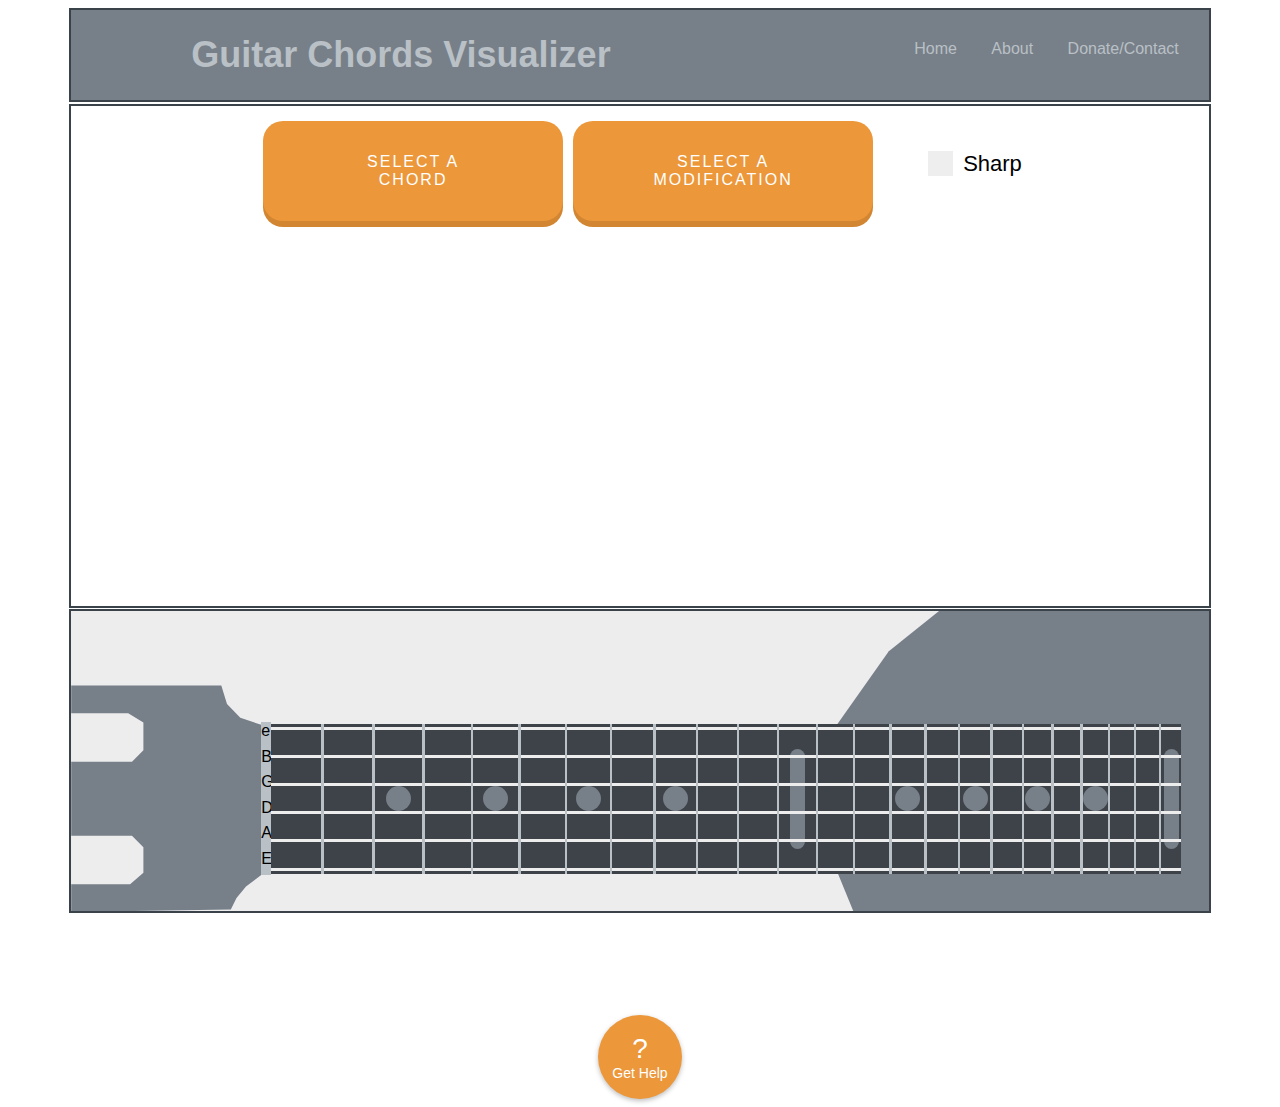
<file: index.html>
﻿<!DOCTYPE html>
<html lang="en" >
<head>
  <meta charset="UTF-8">
  <link rel="apple-touch-icon" sizes="180x180" href="/apple-touch-icon.png">
  <link rel="icon" type="image/png" sizes="32x32" href="/favicon-32x32.png">
  <link rel="icon" type="image/png" sizes="16x16" href="/favicon-16x16.png">
  <link rel="manifest" href="/site.webmanifest">
  <link rel="mask-icon" href="/safari-pinned-tab.svg" color="#5bbad5">
  <meta name="msapplication-TileColor" content="#da532c">
  <meta name="theme-color" content="#ffffff">
  <script type="application/ld+json">
  {
    "@context": "http://schema.org",
    "@type": "WebApplication",
    "operatingSystem": "All",
    "name": "Chords Visualizer",
    "url": "http://chordsvisualizer.com/",
    "description": "Learn Guitar Chord Structure The Easy Way!",
    "applicationCategory": "Music",
    "genre": "guitar"
  }
  </script>
	<script src="https://ajax.googleapis.com/ajax/libs/jquery/3.3.1/jquery.min.js"></script>
	<script type="text/javascript" src="chordsApp.js"></script>
  <script type='text/javascript' src="chordsData.json"></script>
	<link rel="stylesheet" type="text/css" href="chordsApp.css">
  <title>Guitar Chord Visualizer - Learn Guitar Chord Structure The Easy Way!</title>
  <meta name="description" content="Guitar Chords Visualizer is a tool that is designed to help beginner to advanced players better understand chord structure on guitar."/>
</head>
<body>
	<header>
		<a href="index.html" title="Go to Home Page"><h1>Guitar Chords Visualizer</h1></a>
		<ul>
			<li><a href="index.html" title="Go to Home Page">Home</a></li>
			<li><a href="About.html" title="Go to About Page">About</a></li>
			<li><a href="DonateContact.html" title="Go to Donate/Contact Page">Donate/Contact</a></li>
		</ul>
	</header>
	<div class='header'>
  <div class="dropdown">
  <button class = 'chord'>Select a Chord</button>
      <div class="dropdown-content">
    <button class='chordSelect' value='C'>C</button>
    <button class='chordSelect' value='D'>D</button>
    <button class='chordSelect' value='E'>E</button>
    <button class='chordSelect' value='F'>F</button>
    <button class='chordSelect' value='G'>G</button>
    <button class='chordSelect' value='A'>A</button>
    <button class='chordSelect' value='B'>B</button>     
  </div>
  </div>
<div class="dropdown" id='mod'>
  <button class = 'mod'>Select a Modification</button>
      <div class="dropdown-content" id="modificationDropdown">
    <div class='dropdownSection'>
    <h2>Triads</h2>
    <button class='clear' value=''>clear</button>
    <button class='modSelect' value='m'>Minor</button>
    <button class='modSelect' value='five'>5</button>
    <button class='modSelect' value='susTwo'>sus2</button>
    <button class='modSelect' value='susFour'>sus4</button>
    <button class='modSelect' value='+'>+</button>
    <button class='modSelect' value='°'>°</button>
	</div>
	<div class='dropdownSection'>
    <h2>Tetrads</h2>
    <button class='clear' value=''>clear</button>
    <button class='modSelect' value='seven'>7</button>
    <button class='modSelect' value='sevenSusFour'>7sus4</button>  
    <button class='modSelect' value='mSeven'>m7</button>  
    <button class='modSelect' value='MajSeven'>Maj7</button>  
    <button class='modSelect' value='mSevenbFive'>m7b5</button>  
    <button class='modSelect' value='°Seven'>°7</button>  
    <button class='modSelect' value='+Seven'>+7</button>  
    <button class='modSelect' value='mMajSeven'>mMaj7</button>  
    <button class='modSelect' value='addNine'>add9</button>
    <button class='modSelect' value='mAddNine'>madd9</button>
    <button class='modSelect' value='six'>6</button>
    <button class='modSelect' value='mSix'>m6</button>
    <button class='modSelect' value='mbSix'>mb6</button>
	</div>
	<div class='dropdownSection'>
    <h2>Extended<br>(CS)</h2>
    <button class='modSelect' value='nine'>9</button>
    <button class='modSelect' value='eleven'>11</button>
    <button class='modSelect' value='thirteen'>13</button>
    <button class='modSelect' value='nineSusFour'>9sus4</button>
    <button class='modSelect' value='thirteenSusFour'>13sus4</button>
    <button class='modSelect' value='mNine'>m9</button>
    <button class='modSelect' value='mEleven'>m11</button>
    <button class='modSelect' value='mEleven'>m13</button>
    <button class='modSelect' value='mMajNine'>mMaj9</button>
    <button class='modSelect' value='MajNine'>Maj9</button>
    <button class='modSelect' value='MajThirteen'>Maj13</button>
    <button class='modSelect' value='+Nine'>+9</button>
	</div>
	<div class='dropdownSection'>
    <h2>Altered<br>(CS)</h2>
    <button class='modSelect' value='MajSevenSharpEleven'>Maj7#11</button>
    <button class='modSelect' value='nineFlatFive'>9b5</button>
    <button class='modSelect' value='sevenFlatNine'>7b9</button>
    <button class='modSelect' value='sevenSharpNine'>7#9</button>
    <button class='modSelect' value='sevenFlatFiveSharpNine'>7b5#9</button>
    <button class='modSelect' value='sevenSharpEleven'>7#11</button>
    <button class='modSelect' value='sevenFlatFive'>7b5</button>
    <button class='modSelect' value='mNineFlatFive'>m9b5</button>
    <button class='modSelect' value='+SevenFlatNine'>+7b9</button>
    <button class='modSelect' value='+SevenSharpNine'>+7#9</button>
    </div>          
  </div>
  </div>
<label class="container">Sharp
  <input id='sharp' type="checkbox">
  <span class="checkmark"></span>
</label>
</div>
  <div class='guitar'>
  <div class='top'>
    <div class='head'>
    </div>
    <div class='nut'><div class='letter'>e</div><div class='letter'>B</div><div class='letter'>G</div><div class='letter'>D</div><div class='letter'>A</div><div class='letter'>E</div></div>
  </div>
  <div class='neck'>
    <div class='fretboard' id='f1'>
      <div class='string' id='e'></div>
      <div class='string' id='b'></div>
      <div class='string' id='g'></div>
      <div class='string' id='d'></div>
      <div class='string' id='a'></div>
      <div class='string' id='E'></div>
    </div>
    <div class='fret'></div>
    <div class='fretboard' id='f2'>
      <div class='string' id='e'></div>
      <div class='string' id='b'></div>
      <div class='string' id='g'></div>
      <div class='string' id='d'></div>
      <div class='string' id='a'></div>
      <div class='string' id='E'></div>
    </div>
    <div class='fret'></div>
    <div class='fretboard' id="f3">
      <div class='string' id='e'></div>
      <div class='string' id='b'></div>
      <div class='string' id='g'></div>
      <div class='string' id='d'></div>
      <div class='string' id='a'></div>
      <div class='string' id='E'></div>
            <div class='marker'></div>
    </div>
    <div class='fret'></div>
    <div class='fretboard' id="f4">
      <div class='string' id='e'></div>
      <div class='string' id='b'></div>
      <div class='string' id='g'></div>
      <div class='string' id='d'></div>
      <div class='string' id='a'></div>
      <div class='string' id='E'></div>
    </div>
    <div class='fret'></div>
    <div class='fretboard' id="f5">
      <div class='string' id='e'></div>
      <div class='string' id='b'></div>
      <div class='string' id='g'></div>
      <div class='string' id='d'></div>
      <div class='string' id='a'></div>
      <div class='string' id='E'></div>
      <div class='marker'></div>
    </div>
    <div class='fret'></div>
    <div class='fretboard' id="f6">
      <div class='string' id='e'></div>
      <div class='string' id='b'></div>
      <div class='string' id='g'></div>
      <div class='string' id='d'></div>
      <div class='string' id='a'></div>
      <div class='string' id='E'></div>
    </div>
    <div class='fret'></div>
    <div class='fretboard' id="f7">
      <div class='string' id='e'></div>
      <div class='string' id='b'></div>
      <div class='string' id='g'></div>
      <div class='string' id='d'></div>
      <div class='string' id='a'></div>
      <div class='string' id='E'></div>
      <div class='marker'></div>
    </div>
    <div class='fret'></div>
    <div class='fretboard' id="f8">
      <div class='string' id='e'></div>
      <div class='string' id='b'></div>
      <div class='string' id='g'></div>
      <div class='string' id='d'></div>
      <div class='string' id='a'></div>
      <div class='string' id='E'></div>
    </div>
    <div class='fret'></div>
    <div class='fretboard' id="f9">
      <div class='string' id='e'></div>
      <div class='string' id='b'></div>
      <div class='string' id='g'></div>
      <div class='string' id='d'></div>
      <div class='string' id='a'></div>
      <div class='string' id='E'></div>
      <div class='marker'></div>
    </div>
    <div class='fret'></div>
    <div class='fretboard' id="f10">
      <div class='string' id='e'></div>
      <div class='string' id='b'></div>
      <div class='string' id='g'></div>
      <div class='string' id='d'></div>
      <div class='string' id='a'></div>
      <div class='string' id='E'></div>
    </div>
    <div class='fret'></div>
    <div class='fretboard' id="f11">
      <div class='string' id='e'></div>
      <div class='string' id='b'></div>
      <div class='string' id='g'></div>
      <div class='string' id='d'></div>
      <div class='string' id='a'></div>
      <div class='string' id='E'></div>
    </div>
    <div class='fret'></div>
    <div class='fretboard' id="f12">
      <div class='string' id='e'></div>
      <div class='string' id='b'></div>
      <div class='string' id='g'></div>
      <div class='string' id='d'></div>
      <div class='string' id='a'></div>
      <div class='string' id='E'></div>
      <div class='markerDouble'></div>
    </div>
    <div class='fret'></div>
    <div class='fretboard' id="f13">
      <div class='string' id='e'></div>
      <div class='string' id='b'></div>
      <div class='string' id='g'></div>
      <div class='string' id='d'></div>
      <div class='string' id='a'></div>
      <div class='string' id='E'></div>
    </div>
    <div class='fret'></div>
    <div class='fretboard' id="f14">
      <div class='string' id='e'></div>
      <div class='string' id='b'></div>
      <div class='string' id='g'></div>
      <div class='string' id='d'></div>
      <div class='string' id='a'></div>
      <div class='string' id='E'></div>
    </div>
    <div class='fret'></div>
    <div class='fretboard' id="f15">
      <div class='string' id='e'></div>
      <div class='string' id='b'></div>
      <div class='string' id='g'></div>
      <div class='string' id='d'></div>
      <div class='string' id='a'></div>
      <div class='string' id='E'></div>
      <div class='marker'></div>
    </div>
    <div class='fret'></div>
    <div class='fretboard' id="f16">
      <div class='string' id='e'></div>
      <div class='string' id='b'></div>
      <div class='string' id='g'></div>
      <div class='string' id='d'></div>
      <div class='string' id='a'></div>
      <div class='string' id='E'></div>
    </div>
    <div class='fret'></div>
    <div class='fretboard' id="f17">
      <div class='string' id='e'></div>
      <div class='string' id='b'></div>
      <div class='string' id='g'></div>
      <div class='string' id='d'></div>
      <div class='string' id='a'></div>
      <div class='string' id='E'></div>
      <div class='marker'></div>
    </div>
    <div class='fret'></div>
    <div class='fretboard' id="f18">
      <div class='string' id='e'></div>
      <div class='string' id='b'></div>
      <div class='string' id='g'></div>
      <div class='string' id='d'></div>
      <div class='string' id='a'></div>
      <div class='string' id='E'></div>
    </div>
    <div class='fret'></div>
    <div class='fretboard' id="f19">
      <div class='string' id='e'></div>
      <div class='string' id='b'></div>
      <div class='string' id='g'></div>
      <div class='string' id='d'></div>
      <div class='string' id='a'></div>
      <div class='string' id='E'></div>
      <div class='marker'></div>
    </div>
    <div class='fret'></div>
    <div class='fretboard' id="f20">
      <div class='string' id='e'></div>
      <div class='string' id='b'></div>
      <div class='string' id='g'></div>
      <div class='string' id='d'></div>
      <div class='string' id='a'></div>
      <div class='string' id='E'></div>
    </div>
    <div class='fret'></div>
    <div class='fretboard' id="f21">
      <div class='string' id='e'></div>
      <div class='string' id='b'></div>
      <div class='string' id='g'></div>
      <div class='string' id='d'></div>
      <div class='string' id='a'></div>
      <div class='string' id='E'></div>
      <div class='marker'></div>
    </div>
    <div class='fret'></div>
    <div class='fretboard' id="f22">
      <div class='string' id='e'></div>
      <div class='string' id='b'></div>
      <div class='string' id='g'></div>
      <div class='string' id='d'></div>
      <div class='string' id='a'></div>
      <div class='string' id='E'></div>
    </div>
    <div class='fret'></div>
    <div class='fretboard' id="f23">
      <div class='string' id='e'></div>
      <div class='string' id='b'></div>
      <div class='string' id='g'></div>
      <div class='string' id='d'></div>
      <div class='string' id='a'></div>
      <div class='string' id='E'></div>
    </div>
    <div class='fret'></div>
    <div class='fretboard' id="f24">
      <div class='string' id='e'></div>
      <div class='string' id='b'></div>
      <div class='string' id='g'></div>
      <div class='string' id='d'></div>
      <div class='string' id='a'></div>
      <div class='string' id='E'></div>
      <div class='markerDouble'></div>
    </div>
  </div>
    <div class='body'></div>
</div>
<div class="help-button-wrapper">
  <div class='help-content'>
    <h2> How to Use</h2>
    <p> Simply select a chord and it's modifiers then <span class='desktopText'>hover</span><span class='mobileText'>tap</span><span class='mobileOrDesktopText'>hover/tap</span> over the guitar to to view the chord formation at that position.<a href='About.html' title='Lean more on About page'>Still confused?</a></p>
  </div>
    
  <button class="help-button">
    <span>?</span>
    Get Help
  </button>
</div>
</body>
</html>
</file>
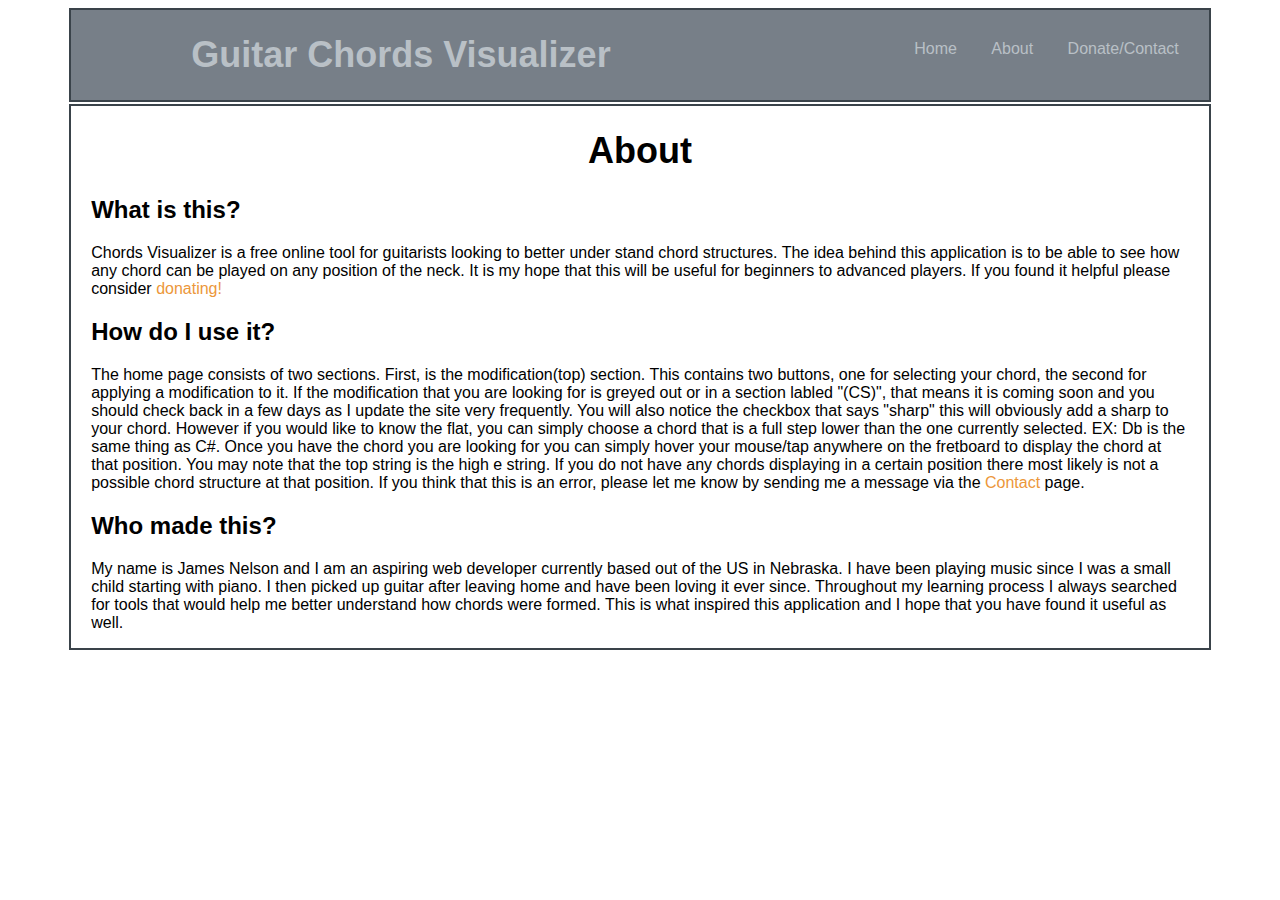
<file: About.html>
<!DOCTYPE html>
<html lang="en">
<head>
  <meta charset="UTF-8">
	<script type="text/javascript" src="jquery-3.3.1.js"></script>
	<script type="text/javascript" src="chordsApp.js"></script>
  <script type='text/javascript' src="chordsData.json"></script>
	<link rel="stylesheet" type="text/css" href="chordsApp.css">
<meta name="viewport" content="width=device-width, initial-scale=1.0">
</head>
<body>
	<header>
		<a href="index.html"><h1>Guitar Chords Visualizer</h1></a>
		<ul>
			<li><a href="index.html" title="Go to Home Page">Home</a></li>
      <li><a href="About.html" title="Go to About Page">About</a></li>
      <li><a href="DonateContact.html" title="Go to Donate/Contact Page">Donate/Contact</a></li>
		</ul>
	</header>
	<article>
    <h1>About</h1>
    <section>
      <h2>What is this?</h2>
      <p>Chords Visualizer is a free online tool for guitarists looking to better under stand chord structures. The idea behind this application is to be able to see how any chord can be played on any position of the neck. It is my hope that this will be useful for beginners to advanced players. If you found it helpful please consider <a href='DonateContact.html' title="Go to donations page">donating!</a></p>
    </section>
    <section>
      <h2>How do I use it?</h2>
      <p>The home page consists of two sections. First, is the modification(top) section. This contains two buttons, one for selecting your chord, the second for applying a modification to it. If the modification that you are looking for is greyed out or in a section labled "(CS)", that means it is coming soon and you should check back in a few days as I update the site very frequently. You will also notice the checkbox that says "sharp" this will obviously add a sharp to your chord. However if you would like to know the flat, you can simply choose a chord that is a full step lower than the one currently selected. EX: Db is the same thing as C#. Once you have the chord you are looking for you can simply hover your mouse/tap anywhere on the fretboard to display the chord at that position. You may note that the top string is the high e string. If you do not have any chords displaying in a certain position there most likely is not a possible chord structure at that position. If you think that this is an error, please let me know by sending me a message via the <a href='DonateContact.html' title="Go to contact page">Contact</a> page. </p>
    </section>
    <section>
      <h2>Who made this?</h2>
      <p>My name is James Nelson and I am an aspiring web developer currently based out of the US in Nebraska. I have been playing music since I was a small child starting with piano. I then picked up guitar after leaving home and have been loving it ever since. Throughout my learning process I always searched for tools that would help me better understand how chords were formed. This is what inspired this application and I hope that you have found it useful as well.</p>
    </section>
  </article>
</body>
</html>
</file>
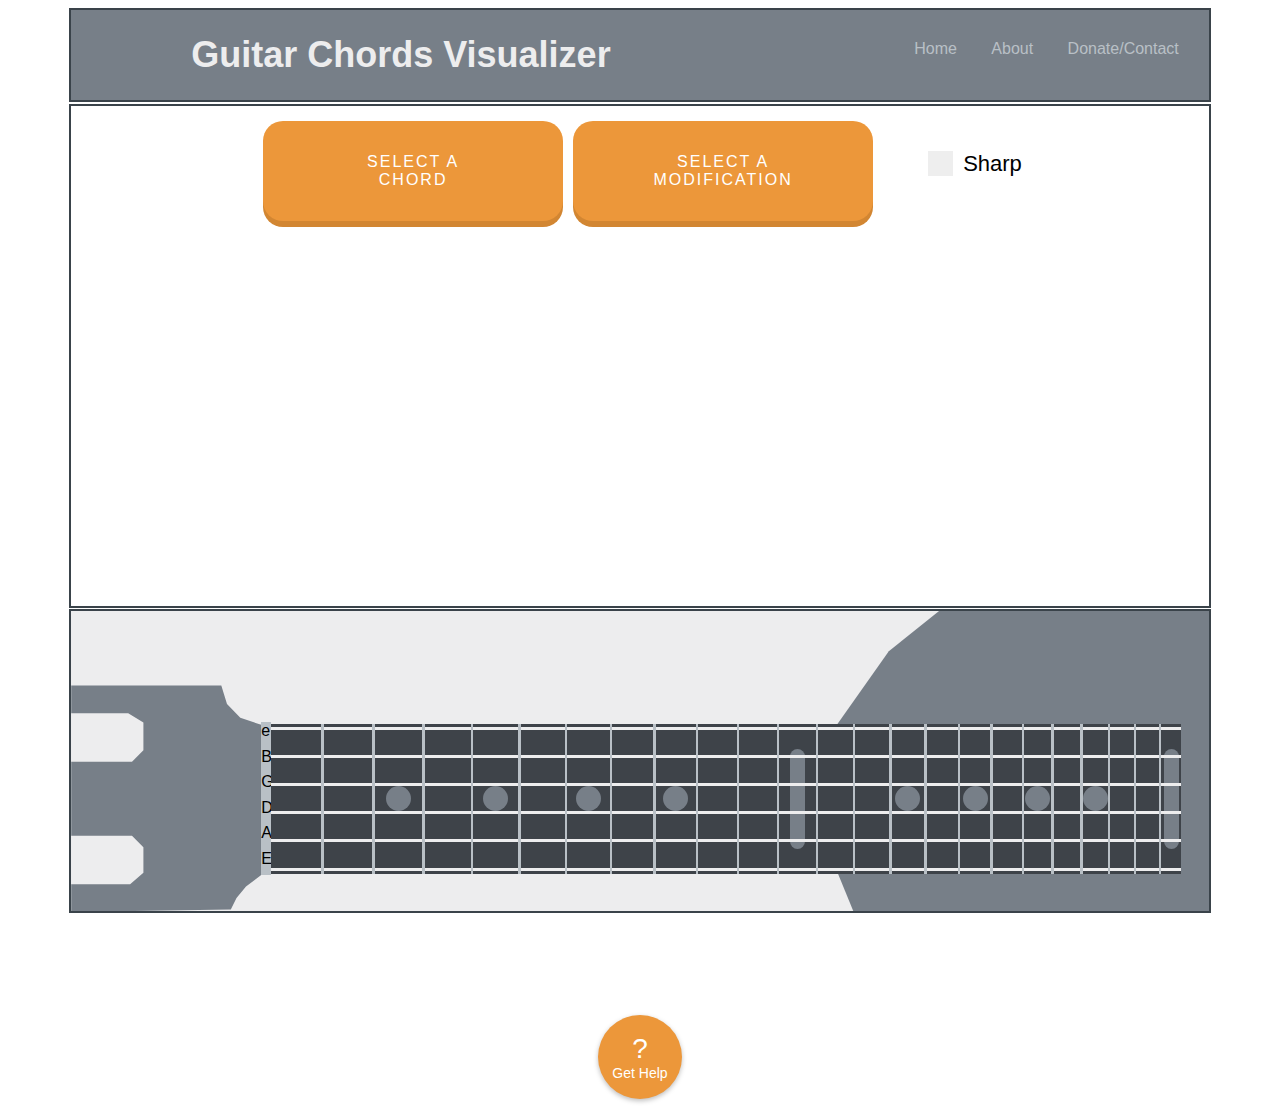
<file: chordsApp(old).html>
﻿<!DOCTYPE html>
<html>
<head>
  <script type="application/ld+json">
  {
    "@context": "http://schema.org",
    "@type": "WebApplication",
    "operatingSystem": "All",
    "name": "Chords Visualizer",
    "url": "http://chordsvisualizer.com/",
    "description": "Learn Guitar Chord Structure The Easy Way!",
    "applicationCategory": "Music",
    "genre": "guitar"
  }
  </script>
	<script type="text/javascript" src="jquery-3.3.1.js"></script>
	<script type="text/javascript" src="chordsApp.js"></script>
  <script type='text/javascript' src="chordsData.json"></script>
	<link rel="stylesheet" type="text/css" href="chordsApp.css">
  <title>Guitar Chord Visualizer - Learn Guitar Chord Structure The Easy Way!</title>
  <meta name="description" content="Guitar Chords Visualizer is a tool that is designed to help beginner to advanced players better understand chord structure on guitar."/>
</head>
<body>
	<header>
		<h1>Guitar Chords Visualizer</h1>
		<ul>
			<li><a href="chordsApp.html">Home</a></li>
			<li><a href="About.html">About</a></li>
			<li><a href="DonateContact.html">Donate/Contact</a></li>
		</ul>
	</header>
	<div class='header'>
  <div class="dropdown">
  <button class = 'chord'>Select a Chord</button>
      <div class="dropdown-content">
    <button class='chordSelect' value='C'>C</button>
    <button class='chordSelect' value='D'>D</button>
    <button class='chordSelect' value='E'>E</button>
    <button class='chordSelect' value='F'>F</button>
    <button class='chordSelect' value='G'>G</button>
    <button class='chordSelect' value='A'>A</button>
    <button class='chordSelect' value='B'>B</button>     
  </div>
  </div>
<div class="dropdown" id='mod'>
  <button class = 'mod'>Select a Modification</button>
      <div class="dropdown-content" id="modificationDropdown">
    <div class='dropdownSection'>
    <h2>Triads</h2>
    <button class='clear' value=''>clear</button>
    <button class='modSelect' value='m'>Minor</button>
    <button class='modSelect' value='five'>5</button>
    <button class='modSelect' value='susTwo'>sus2</button>
    <button class='modSelect' value='susFour'>sus4</button>
    <button class='modSelect' value='+'>+</button>
    <button class='modSelect' value='°'>°</button>
	</div>
	<div class='dropdownSection'>
    <h2>Tetrads</h2>
    <button class='clear' value=''>clear</button>
    <button class='modSelect' value='seven'>7</button>
    <button class='modSelect' value='sevenSusFour'>7sus4</button>  
    <button class='modSelect' value='mSeven'>m7</button>  
    <button class='modSelect' value='MajSeven'>Maj7</button>  
    <button class='modSelect' value='mSevenbFive'>m7b5</button>  
    <button class='modSelect' value='°Seven'>°7</button>  
    <button class='modSelect' value='+Seven'>+7</button>  
    <button class='modSelect' value='mMajSeven'>mMaj7</button>  
    <button class='modSelect' value='addNine'>add9</button>
    <button class='modSelect' value='mAddNine'>madd9</button>
    <button class='modSelect' value='six'>6</button>
    <button class='modSelect' value='mSix'>m6</button>
    <button class='modSelect' value='mbSix'>mb6</button>
	</div>
	<div class='dropdownSection'>
    <h2>Extended<br>(CS)</h2>
    <button class='modSelect' value='nine'>9</button>
    <button class='modSelect' value='eleven'>11</button>
    <button class='modSelect' value='thirteen'>13</button>
    <button class='modSelect' value='nineSusFour'>9sus4</button>
    <button class='modSelect' value='thirteenSusFour'>13sus4</button>
    <button class='modSelect' value='mNine'>m9</button>
    <button class='modSelect' value='mEleven'>m11</button>
    <button class='modSelect' value='mEleven'>m13</button>
    <button class='modSelect' value='mMajNine'>mMaj9</button>
    <button class='modSelect' value='MajNine'>Maj9</button>
    <button class='modSelect' value='MajThirteen'>Maj13</button>
    <button class='modSelect' value='+Nine'>+9</button>
	</div>
	<div class='dropdownSection'>
    <h2>Altered<br>(CS)</h2>
    <button class='modSelect' value='MajSevenSharpEleven'>Maj7#11</button>
    <button class='modSelect' value='nineFlatFive'>9b5</button>
    <button class='modSelect' value='sevenFlatNine'>7b9</button>
    <button class='modSelect' value='sevenSharpNine'>7#9</button>
    <button class='modSelect' value='sevenFlatFiveSharpNine'>7b5#9</button>
    <button class='modSelect' value='sevenSharpEleven'>7#11</button>
    <button class='modSelect' value='sevenFlatFive'>7b5</button>
    <button class='modSelect' value='mNineFlatFive'>m9b5</button>
    <button class='modSelect' value='+SevenFlatNine'>+7b9</button>
    <button class='modSelect' value='+SevenSharpNine'>+7#9</button>
    </div>          
  </div>
  </div>
<label class="container">Sharp
  <input id='sharp' type="checkbox">
  <span class="checkmark"></span>
</label>
</div>
  <div class='guitar'>
  <div class='top'>
    <div class='head'>
    </div>
    <div class='nut'><div class='letter'>e</div><div class='letter'>B</div><div class='letter'>G</div><div class='letter'>D</div><div class='letter'>A</div><div class='letter'>E</div></div>
  </div>
  <div class='neck'>
    <div class='fretboard' id='f1'>
      <div class='string' id='e'></div>
      <div class='string' id='b'></div>
      <div class='string' id='g'></div>
      <div class='string' id='d'></div>
      <div class='string' id='a'></div>
      <div class='string' id='E'></div>
    </div>
    <div class='fret'></div>
    <div class='fretboard' id='f2'>
      <div class='string' id='e'></div>
      <div class='string' id='b'></div>
      <div class='string' id='g'></div>
      <div class='string' id='d'></div>
      <div class='string' id='a'></div>
      <div class='string' id='E'></div>
    </div>
    <div class='fret'></div>
    <div class='fretboard' id="f3">
      <div class='string' id='e'></div>
      <div class='string' id='b'></div>
      <div class='string' id='g'></div>
      <div class='string' id='d'></div>
      <div class='string' id='a'></div>
      <div class='string' id='E'></div>
            <div class='marker'></div>
    </div>
    <div class='fret'></div>
    <div class='fretboard' id="f4">
      <div class='string' id='e'></div>
      <div class='string' id='b'></div>
      <div class='string' id='g'></div>
      <div class='string' id='d'></div>
      <div class='string' id='a'></div>
      <div class='string' id='E'></div>
    </div>
    <div class='fret'></div>
    <div class='fretboard' id="f5">
      <div class='string' id='e'></div>
      <div class='string' id='b'></div>
      <div class='string' id='g'></div>
      <div class='string' id='d'></div>
      <div class='string' id='a'></div>
      <div class='string' id='E'></div>
      <div class='marker'></div>
    </div>
    <div class='fret'></div>
    <div class='fretboard' id="f6">
      <div class='string' id='e'></div>
      <div class='string' id='b'></div>
      <div class='string' id='g'></div>
      <div class='string' id='d'></div>
      <div class='string' id='a'></div>
      <div class='string' id='E'></div>
    </div>
    <div class='fret'></div>
    <div class='fretboard' id="f7">
      <div class='string' id='e'></div>
      <div class='string' id='b'></div>
      <div class='string' id='g'></div>
      <div class='string' id='d'></div>
      <div class='string' id='a'></div>
      <div class='string' id='E'></div>
      <div class='marker'></div>
    </div>
    <div class='fret'></div>
    <div class='fretboard' id="f8">
      <div class='string' id='e'></div>
      <div class='string' id='b'></div>
      <div class='string' id='g'></div>
      <div class='string' id='d'></div>
      <div class='string' id='a'></div>
      <div class='string' id='E'></div>
    </div>
    <div class='fret'></div>
    <div class='fretboard' id="f9">
      <div class='string' id='e'></div>
      <div class='string' id='b'></div>
      <div class='string' id='g'></div>
      <div class='string' id='d'></div>
      <div class='string' id='a'></div>
      <div class='string' id='E'></div>
      <div class='marker'></div>
    </div>
    <div class='fret'></div>
    <div class='fretboard' id="f10">
      <div class='string' id='e'></div>
      <div class='string' id='b'></div>
      <div class='string' id='g'></div>
      <div class='string' id='d'></div>
      <div class='string' id='a'></div>
      <div class='string' id='E'></div>
    </div>
    <div class='fret'></div>
    <div class='fretboard' id="f11">
      <div class='string' id='e'></div>
      <div class='string' id='b'></div>
      <div class='string' id='g'></div>
      <div class='string' id='d'></div>
      <div class='string' id='a'></div>
      <div class='string' id='E'></div>
    </div>
    <div class='fret'></div>
    <div class='fretboard' id="f12">
      <div class='string' id='e'></div>
      <div class='string' id='b'></div>
      <div class='string' id='g'></div>
      <div class='string' id='d'></div>
      <div class='string' id='a'></div>
      <div class='string' id='E'></div>
      <div class='markerDouble'></div>
    </div>
    <div class='fret'></div>
    <div class='fretboard' id="f13">
      <div class='string' id='e'></div>
      <div class='string' id='b'></div>
      <div class='string' id='g'></div>
      <div class='string' id='d'></div>
      <div class='string' id='a'></div>
      <div class='string' id='E'></div>
    </div>
    <div class='fret'></div>
    <div class='fretboard' id="f14">
      <div class='string' id='e'></div>
      <div class='string' id='b'></div>
      <div class='string' id='g'></div>
      <div class='string' id='d'></div>
      <div class='string' id='a'></div>
      <div class='string' id='E'></div>
    </div>
    <div class='fret'></div>
    <div class='fretboard' id="f15">
      <div class='string' id='e'></div>
      <div class='string' id='b'></div>
      <div class='string' id='g'></div>
      <div class='string' id='d'></div>
      <div class='string' id='a'></div>
      <div class='string' id='E'></div>
      <div class='marker'></div>
    </div>
    <div class='fret'></div>
    <div class='fretboard' id="f16">
      <div class='string' id='e'></div>
      <div class='string' id='b'></div>
      <div class='string' id='g'></div>
      <div class='string' id='d'></div>
      <div class='string' id='a'></div>
      <div class='string' id='E'></div>
    </div>
    <div class='fret'></div>
    <div class='fretboard' id="f17">
      <div class='string' id='e'></div>
      <div class='string' id='b'></div>
      <div class='string' id='g'></div>
      <div class='string' id='d'></div>
      <div class='string' id='a'></div>
      <div class='string' id='E'></div>
      <div class='marker'></div>
    </div>
    <div class='fret'></div>
    <div class='fretboard' id="f18">
      <div class='string' id='e'></div>
      <div class='string' id='b'></div>
      <div class='string' id='g'></div>
      <div class='string' id='d'></div>
      <div class='string' id='a'></div>
      <div class='string' id='E'></div>
    </div>
    <div class='fret'></div>
    <div class='fretboard' id="f19">
      <div class='string' id='e'></div>
      <div class='string' id='b'></div>
      <div class='string' id='g'></div>
      <div class='string' id='d'></div>
      <div class='string' id='a'></div>
      <div class='string' id='E'></div>
      <div class='marker'></div>
    </div>
    <div class='fret'></div>
    <div class='fretboard' id="f20">
      <div class='string' id='e'></div>
      <div class='string' id='b'></div>
      <div class='string' id='g'></div>
      <div class='string' id='d'></div>
      <div class='string' id='a'></div>
      <div class='string' id='E'></div>
    </div>
    <div class='fret'></div>
    <div class='fretboard' id="f21">
      <div class='string' id='e'></div>
      <div class='string' id='b'></div>
      <div class='string' id='g'></div>
      <div class='string' id='d'></div>
      <div class='string' id='a'></div>
      <div class='string' id='E'></div>
      <div class='marker'></div>
    </div>
    <div class='fret'></div>
    <div class='fretboard' id="f22">
      <div class='string' id='e'></div>
      <div class='string' id='b'></div>
      <div class='string' id='g'></div>
      <div class='string' id='d'></div>
      <div class='string' id='a'></div>
      <div class='string' id='E'></div>
    </div>
    <div class='fret'></div>
    <div class='fretboard' id="f23">
      <div class='string' id='e'></div>
      <div class='string' id='b'></div>
      <div class='string' id='g'></div>
      <div class='string' id='d'></div>
      <div class='string' id='a'></div>
      <div class='string' id='E'></div>
    </div>
    <div class='fret'></div>
    <div class='fretboard' id="f24">
      <div class='string' id='e'></div>
      <div class='string' id='b'></div>
      <div class='string' id='g'></div>
      <div class='string' id='d'></div>
      <div class='string' id='a'></div>
      <div class='string' id='E'></div>
      <div class='markerDouble'></div>
    </div>
  </div>
    <div class='body'></div>
</div>
<div class="help-button-wrapper">
  <div class='help-content'>
    <h2> How to Use</h2>
    <p> Simply select a chord and it's modifiers then <span class='desktopText'>hover</span><span class='mobileText'>tap</span><span class='mobileOrDesktopText'>hover/tap</span> over the guitar to to view the chord formation at that position.<a href='About.html'>Still confused?</a></p>
  </div>
    
  <button class="help-button">
    <span>?</span>
    Get Help
  </button>
</div>
</body>
</html>
</file>
<file: chordsApp.css>
/*  
  Black #3A434A
  Dark Gray #777F88
  Light Gray #B9C0C6
  White #EDEDEE
  Orange #EC973A
*/
/*Guitar*/
body {
  background-color: #ffffff;
  display: flex;
  flex-direction: column;
  justify-content: center;
  align-items: center;
  flex-shrink: 0;
  font-family: Trebuchet MS,Lucida Grande,Lucida Sans Unicode,Lucida Sans,Tahoma,sans-serif; }

article {
  width: 90%;
  border: 2px solid #3A434A; }

#contactForm {
  vertical-align: middle;
  text-align: center;
  margin-left: 10em; }

a {
  text-decoration: none;
  color: #EC973A; }

h1 {
  font-size: 36px;
  text-align: center; }

h2, p, #paypal {
  margin-left: 20px;
  margin-right: 20px; }

header {
  background-color: #777F88;
  color: #EDEDEE;
  width: 90%;
  text-align: center;
  display: flex;
  flex-direction: row;
  justify-content: space-between;
  margin-bottom: 2px;
  border: 2px solid #3A434A; }

header ul {
  list-style: none;
  margin-top: 30px; }

header li {
  display: inline;
  text-align: center;
  margin-right: 30px; }

header h1 {
  margin-left: 120px;
  font-size: 36px; }

header a {
  color: #B9C0C6;
  text-decoration: none;
  transition: color 0.5s ease; }

header a:hover {
  color: #EC973A; }

.guitar {
  margin-top: 1px;
  border: 2px solid #3A434A;
  background-color: #EDEDEE;
  height: 300px;
  width: 90%;
  display: flex;
  align-items: center;
  position: relative;
  overflow: hidden; }

.top {
  height: 77%;
  width: 200px;
  margin-top: 75px;
  display: flex;
  align-items: center;
  z-index: 1; }

.head {
  height: 100%;
  width: 100%;
  background-color: #777F88;
  clip-path: polygon(0 1%, 79% 1%, 82% 9%, 89% 15%, 100% 18%, 100% 83%, 92% 88%, 87% 93%, 84% 98%, 0 99%, 0% 87%, 31% 87%, 38% 82%, 38% 71%, 32% 66%, 0 66%, 0 34%, 32% 34%, 38% 29%, 38% 17%, 30% 13%, 0% 13%); }

.nut {
  background-color: #B9C0C6;
  height: 66%;
  width: 5%; }

.nut div {
  margin-bottom: 7.5px; }

.neck {
  height: 50%;
  margin-top: 75px;
  width: 80%;
  display: flex; }

.fret {
  width: 5px;
  height: 100%;
  z-index: 1;
  background-color: #B9C0C6; }

.fretboard {
  background-color: #3E4349;
  z-index: 1;
  display: flex;
  flex-direction: column;
  flex-wrap: wrap;
  justify-content: space-between;
  position: relative; }

.string {
  margin-top: 3px;
  margin-bottom: 3px;
  height: 3px;
  width: 100%;
  background-color: #EDEDEE;
  z-index: 2;
  position: relative; }

.marker {
  position: absolute;
  margin-left: auto;
  margin-right: auto;
  margin-bottom: auto;
  margin-top: auto;
  top: 0;
  bottom: 0;
  left: 0;
  right: 0;
  height: 25px;
  width: 25px;
  background-color: #777F88;
  border-radius: 25px;
  z-index: 0; }

.markerDouble {
  position: absolute;
  margin-left: auto;
  margin-right: auto;
  margin-bottom: auto;
  margin-top: auto;
  top: 0;
  bottom: 0;
  left: 0;
  right: 0;
  height: 100px;
  width: 15px;
  background-color: #777F88;
  border-radius: 25px; }

#f1 {
  height: 100%;
  width: 100px; }

#f2 {
  height: 100%;
  width: 97.5px; }

#f3 {
  height: 100%;
  width: 95px; }

#f4 {
  height: 100%;
  width: 92.5px; }

#f5 {
  height: 100%;
  width: 90px; }

#f6 {
  height: 100%;
  width: 87.5px; }

#f7 {
  height: 100%;
  width: 85px; }

#f8 {
  height: 100%;
  width: 82.5px; }

#f9 {
  height: 100%;
  width: 80px; }

#f10 {
  height: 100%;
  width: 77.5px; }

#f11 {
  height: 100%;
  width: 75px; }

#f12 {
  height: 100%;
  width: 72.5px; }

#f13 {
  height: 100%;
  width: 70px; }

#f14 {
  height: 100%;
  width: 67.5px; }

#f15 {
  height: 100%;
  width: 65px; }

#f16 {
  height: 100%;
  width: 62.5px; }

#f17 {
  height: 100%;
  width: 60px; }

#f18 {
  height: 100%;
  width: 57.5px; }

#f19 {
  height: 100%;
  width: 55px; }

#f20 {
  height: 100%;
  width: 52.5px; }

#f21 {
  height: 100%;
  width: 50px; }

#f22 {
  height: 100%;
  width: 47.5px; }

#f23 {
  height: 100%;
  width: 45px; }

#f24 {
  height: 100%;
  width: 40px; }

.body {
  position: absolute;
  top: -45px;
  right: -120px;
  height: 500px;
  width: 500px;
  background-color: #777F88;
  clip-path: polygon(27% 5%, 54% 0, 100% 0, 100% 100%, 57% 100%, 26% 94%, 9% 79%, 0 57%, 0 34%, 12% 17%);
  z-index: 0; }

.active {
  height: 20px;
  width: 20px;
  border-radius: 10px;
  background-color: #EC973A;
  border: 2px solid #EDEDEE;
  position: absolute;
  left: 0;
  right: 0;
  margin: auto;
  bottom: -10px; }

/* Menu */
.header {
  display: flex;
  justify-content: center;
  border: 2px solid #3A434A;
  height: 500px;
  width: 90%;
  flex-shrink: 2; }

.chord {
  outline: none;
  border: none;
  cursor: pointer;
  display: block;
  position: relative;
  background-color: #EC973A;
  font-size: 16px;
  font-weight: 300px;
  color: white;
  text-transform: uppercase;
  letter-spacing: 2px;
  padding: 25px 80px;
  margin: 0 auto;
  border-radius: 20px;
  box-shadow: 0 6px #d28632;
  height: 100px;
  width: 300px;
  margin-top: 10px; }

.mod {
  outline: none;
  border: none;
  cursor: pointer;
  display: block;
  position: relative;
  background-color: #EC973A;
  font-size: 16px;
  font-weight: 300px;
  color: white;
  text-transform: uppercase;
  letter-spacing: 2px;
  padding: 25px 80px;
  margin: 0 auto;
  border-radius: 20px;
  box-shadow: 0 6px #d28632;
  height: 100px;
  width: 300px;
  margin-top: 10px; }

.chord:hover {
  box-shadow: 0 4px #d28632;
  top: 2px; }

.chord:active {
  box-shadow: none;
  top: 6px; }

.mod:hover {
  box-shadow: 0 4px #d28632;
  top: 2px; }

.mod:active {
  box-shadow: none;
  top: 6px; }

.dropdown {
  position: relative;
  display: inline-block;
  margin: 5px; }

.dropdown-content {
  display: none;
  position: absolute;
  background-color: #f1f1f1;
  min-width: 300px;
  box-shadow: 0px 8px 16px 0px rgba(0, 0, 0, 0.2);
  z-index: 1;
  overflow: hidden;
  margin-top: 5px; }

#modificationDropdown {
  min-width: 600px;
  max-height: 375px;
  overflow-y: scroll; }

.dropdown-content button {
  display: block;
  outline: none;
  border: none;
  cursor: pointer;
  height: 40px;
  width: 85%;
  margin-top: 5px;
  margin-bottom: 5px;
  margin-left: 7.5%; }

.dropdown-content button:hover {
  background-color: #EC973A;
  transition: background-color 1s; }

.dropdown:hover .dropdown-content {
  display: block; }

.dropdownSection {
  display: inline-flex;
  flex-direction: column;
  text-align: center;
  margin-right: 5px;
  margin-left: 5px;
  flex-wrap: wrap; }

.dropdownSectionComingSoon {
  display: inline-flex;
  flex-direction: column;
  text-align: center;
  margin-right: 5px;
  margin-left: 5px;
  flex-wrap: wrap;
  opacity: 0.5; }

/*Checkbox*/
.container {
  display: block;
  position: relative;
  padding-left: 35px;
  margin-bottom: 12px;
  cursor: pointer;
  font-size: 22px;
  -webkit-user-select: none;
  -moz-user-select: none;
  -ms-user-select: none;
  user-select: none;
  margin-top: 45px;
  margin-left: 50px; }

/* Hide the browser's default checkbox */
.container input {
  position: absolute;
  opacity: 0;
  cursor: pointer; }

.checkmark {
  position: absolute;
  top: 0;
  left: 0;
  height: 25px;
  width: 25px;
  background-color: #eee; }

.container:hover input ~ .checkmark {
  background-color: #ccc; }

.container input:checked ~ .checkmark {
  background-color: #EC973A; }

/* Create the checkmark/indicator (hidden when not checked) */
.checkmark:after {
  content: "";
  position: absolute;
  display: none; }

/* Show the checkmark when checked */
.container input:checked ~ .checkmark:after {
  display: block; }

/* Style the checkmark/indicator */
.container .checkmark:after {
  left: 9px;
  top: 5px;
  width: 5px;
  height: 10px;
  border: solid #EDEDEE;
  border-width: 0 3px 3px 0;
  -webkit-transform: rotate(45deg);
  -ms-transform: rotate(45deg);
  transform: rotate(45deg); }

.help-button-wrapper {
  text-align: center; }

.help-button {
  height: 6em;
  width: 6em;
  font-size: 14px;
  border-radius: 50%;
  border: 0 none;
  background: #EC973A;
  color: #fff;
  cursor: pointer;
  box-shadow: 0 2px 5px 0 rgba(0, 0, 0, 0.26);
  transform: scale(1);
  transition: all 200ms ease; }

.help-button:hover,
.help-button:focus,
.help-button:active {
  box-shadow: 0 8px 17px 0 rgba(0, 0, 0, 0.2);
  outline: 0; }

.help-button span {
  display: block;
  font-size: 2em;
  transform: scale(1);
  transition: transform 100ms ease; }

.help-button:hover span,
.expanded .help-button span,
.expanded .help-button span {
  transform: scale(1.25); }

.expanded .help-button {
  transform: scale(0.5);
  color: rgba(255, 255, 255, 0.5);
  background: #777F88; }

.help-content {
  padding: 0;
  margin: 0;
  transition: all 200ms ease;
  transform: translate(0, 90px) scale(0.5);
  transform-origin: bottom center;
  opacity: 0; }

.expanded .help-content {
  transform: translate(0px, 20px) scale(1);
  opacity: 1; }

/*Contact*/
.contact form {
  display: flex;
  align-items: center;
  justify-content: center;
  flex-wrap: wrap;
  width: 60%; }

.contact form .btn {
  padding: 18px 42px; }

.contact form input {
  padding: 15px;
  margin-right: 30px;
  font-size: 18px; }

textarea {
  height: 15em;
  margin-top: 25px;
  margin-bottom: 20px;
  width: 40em;
  resize: none; }

.mobileText {
  display: none; }

.mobileOrDesktopText {
  display: none; }

@media (max-width: 1000px) {
  .contact form input {
    flex-basis: 100%;
    margin: 0 0 20px 0; }
  #contactForm {
    margin-left: 7em; }
  textarea {
    margin: 20px;
    margin-top: 15px; } }

@media (max-width: 1200px) {
  .body {
    display: none; }
  .fretboard {
    flex-shrink: 1; }
  .fret {
    flex-shrink: 1; }
  .guitar {
    overflow: scroll; }
  #mod {
    order: -1; }
  header h1 {
    margin-left: 60px; }
  .desktopText {
    display: none; }
  .mobileText {
    display: none; }
  .mobileOrDesktopText {
    display: initial; } }

@media (max-width: 900px) {
  .top {
    display: none; }
  .fretboard {
    flex-shrink: 1; }
  .fret {
    flex-shrink: 1; }
  .neck {
    margin-left: 3px;
    margin-right: 3px;
    width: 100%; }
  .header {
    flex-direction: column;
    align-items: center;
    min-height: 675px; }
  header h1 {
    font-size: 16px;
    margin-top: 30px;
    margin-left: 30px; }
  .dropdownSection {
    margin-right: 10px;
    margin-left: 10px; }
  #modificationDropdown {
    min-width: 325px; }
  .desktopText {
    display: none; }
  .mobileText {
    display: initial; }
  .mobileOrDesktopText {
    display: none; } }

  @media (max-width: 760px) {
    .neck {
      flex-direction: column;
      align-items: center;
      overflow: hidden;
      margin-bottom: 10px;
    }
    .guitar {
      height: 100%;

    }
    .fretboard {
      height: 75px !important;
      width: 90% !important;
      flex-direction: row;
    }
    
    .markerDouble {
      height: 15px;
      width: 100px;
    }

    .string {
      margin-top: 0px;
      width: 3px;
      height: 100%;
    }

    .fret {
      width: 90%;
      height: 5px;
      z-index: 2;
    }

    .active {
      left: -10px;
      right: 0;
      bottom: 0;
      top: 20px;
    }



/*# sourceMappingURL=[data-uri] */
</file>
